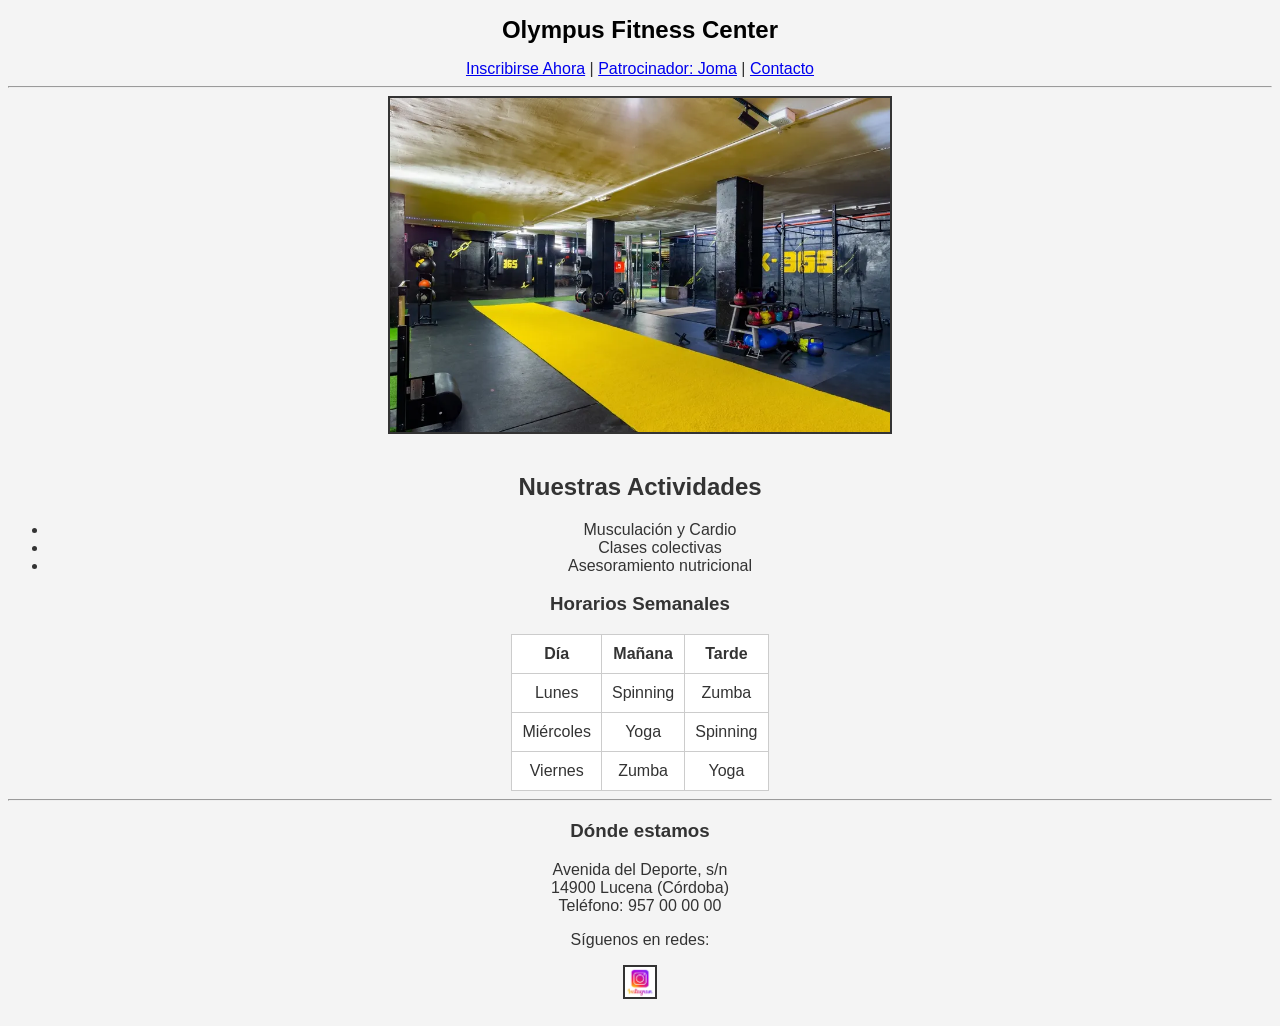
<file: index.html>
<!DOCTYPE html>
<html lang="es">
<head>
    <meta charset="utf-8">
    <title>Olympus Fitness - Aitor Galán Martín</title>
    <link rel="stylesheet" href="estilos.css">
    <!-- Google Tag Manager -->
    <script>(function(w,d,s,l,i){w[l]=w[l]||[];w[l].push({'gtm.start':
    new Date().getTime(),event:'gtm.js'});var f=d.getElementsByTagName(s)[0],
    j=d.createElement(s),dl=l!='dataLayer'?'&l='+l:'';j.async=true;j.src=
    'https://www.googletagmanager.com/gtm.js?id='+i+dl;f.parentNode.insertBefore(j,f);
    })(window,document,'script','dataLayer','GTM-MT9N9HRP');</script>
    <!-- End Google Tag Manager -->
</head>
<body>
    <!-- Google Tag Manager (noscript) -->
    <noscript><iframe src="https://www.googletagmanager.com/ns.html?id=GTM-MT9N9HRP"
    height="0" width="0" style="display:none;visibility:hidden"></iframe></noscript>
    <!-- End Google Tag Manager (noscript) -->
    <header>
        <h1>Olympus Fitness Center</h1>
        <nav>
            <a href="registro.html">Inscribirse Ahora</a> | 
            <a href="https://www.joma-sport.com" target="_blank">Patrocinador: Joma</a> |
            <a href="#contacto">Contacto</a>
        </nav>
    </header>

    <hr>

    <section>
        <img src="images/gym-sala.jpg" alt="Sala de pesas" title="Instalaciones Olympus" width="500">
        <h2>Nuestras Actividades</h2>
        <ul>
            <li>Musculación y Cardio</li>
            <li>Clases colectivas</li>
            <li>Asesoramiento nutricional</li>
        </ul>

        <h3>Horarios Semanales</h3>
        <table border="1">
            <tr>
                <th>Día</th>
                <th>Mañana</th>
                <th>Tarde</th>
            </tr>
            <tr>
                <td>Lunes</td>
                <td>Spinning</td>
                <td>Zumba</td>
            </tr>
            <tr>
                <td>Miércoles</td>
                <td>Yoga</td>
                <td>Spinning</td>
            </tr>
            <tr>
                <td>Viernes</td>
                <td>Zumba</td>
                <td>Yoga</td>
            </tr>
        </table>
    </section>

    <hr>

    <footer id="contacto">
        <h3>Dónde estamos</h3>
        <p>Avenida del Deporte, s/n<br>
        14900 Lucena (Córdoba)<br>
        Teléfono: 957 00 00 00</p>
        
        <p>Síguenos en redes:</p>
        <a href="https://www.instagram.com" target="_blank">
            <img src="images/logo-insta.png" alt="Instagram" width="30">
        </a>
    </footer>
</body>
</html>
</file>
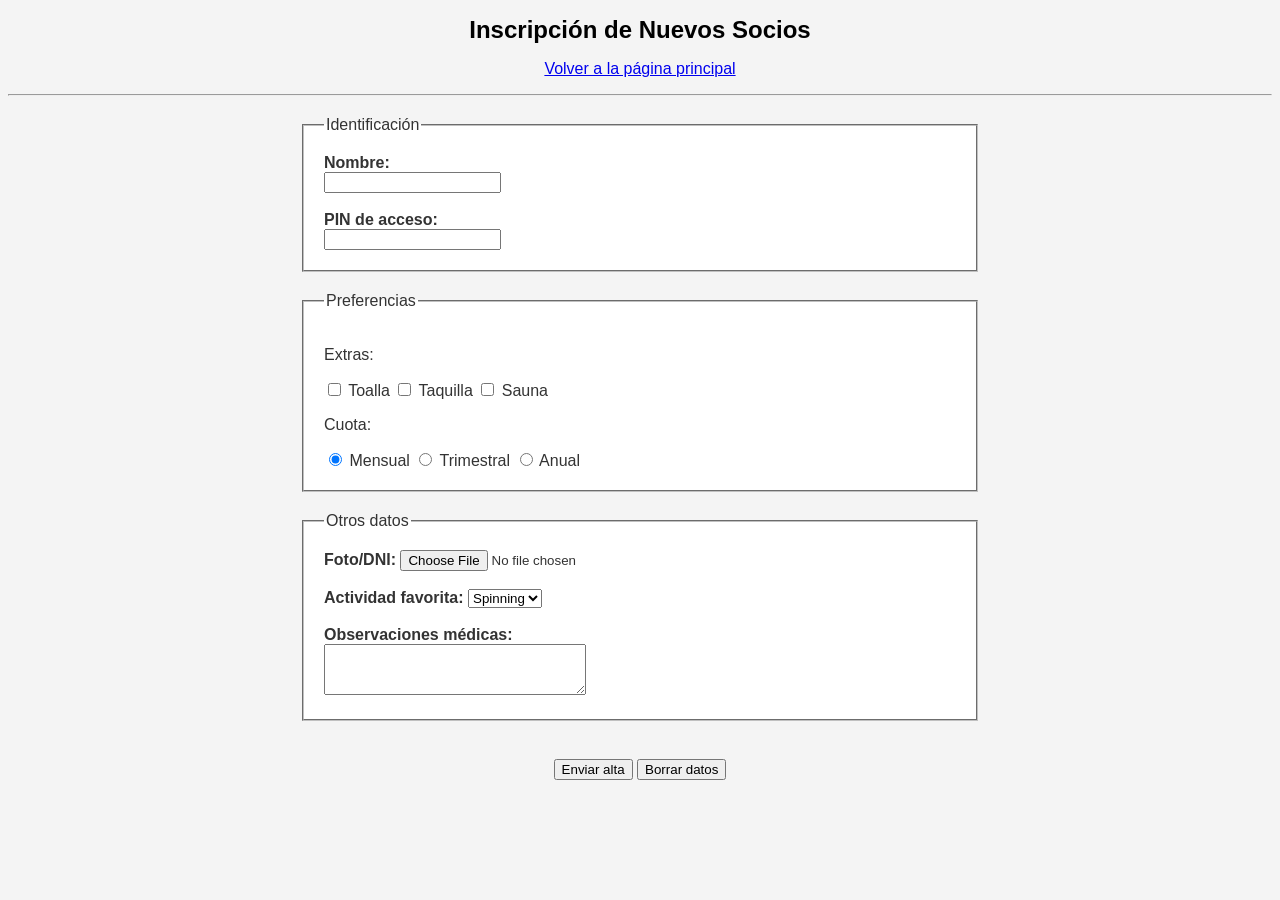
<file: registro.html>
<!DOCTYPE html>
<html lang="es">
<head>
    <meta charset="utf-8">
    <title>Registro - Aitor Galán Martín</title>
    <link rel="stylesheet" href="estilos.css">
    <!-- Google Tag Manager -->
    <script>(function(w,d,s,l,i){w[l]=w[l]||[];w[l].push({'gtm.start':
    new Date().getTime(),event:'gtm.js'});var f=d.getElementsByTagName(s)[0],
    j=d.createElement(s),dl=l!='dataLayer'?'&l='+l:'';j.async=true;j.src=
    'https://www.googletagmanager.com/gtm.js?id='+i+dl;f.parentNode.insertBefore(j,f);
    })(window,document,'script','dataLayer','GTM-MT9N9HRP');</script>
    <!-- End Google Tag Manager -->
</head>
<body>
    <!-- Google Tag Manager (noscript) -->
    <noscript><iframe src="https://www.googletagmanager.com/ns.html?id=GTM-MT9N9HRP"
    height="0" width="0" style="display:none;visibility:hidden"></iframe></noscript>
<!-- End Google Tag Manager (noscript) -->
    <header>
        <h1>Inscripción de Nuevos Socios</h1>
        <p><a href="index.html">Volver a la página principal</a></p>
    </header>

    <hr>

    <form name="inscripcion" method="post" action="#">
        <fieldset>
            <legend>Identificación</legend>
            <label for="nombre">Nombre:</label><br>
            <input type="text" id="nombre" name="nombre" required><br><br>

            <label for="pin">PIN de acceso:</label><br>
            <input type="password" id="pin" name="pin" maxlength="4" required>
        </fieldset>

        <fieldset>
            <legend>Preferencias</legend>
            <p>Extras:</p>
            <input type="checkbox" id="t" name="extra" value="toalla"> Toalla
            <input type="checkbox" id="q" name="extra" value="taquilla"> Taquilla
            <input type="checkbox" id="s" name="extra" value="sauna"> Sauna

            <p>Cuota:</p>
            <input type="radio" name="cuota" value="m" checked> Mensual
            <input type="radio" name="cuota" value="t"> Trimestral
            <input type="radio" name="cuota" value="a"> Anual
        </fieldset>

        <fieldset>
            <legend>Otros datos</legend>
            <label>Foto/DNI:</label> <input type="file" name="foto"><br><br>
            
            <label>Actividad favorita:</label>
            <select name="actividad">
                <option value="spinning">Spinning</option>
                <option value="yoga">Yoga</option>
                <option value="zumba">Zumba</option>
            </select><br><br>

            <label>Observaciones médicas:</label><br>
            <textarea name="lesiones" rows="3" cols="30"></textarea>
        </fieldset>

        <br>
        <input type="submit" value="Enviar alta">
        <input type="reset" value="Borrar datos">
    </form>
</body>
</html>
</file>
<file: estilos.css>
/* Fichero estilos.css - Creado por Aitor Galán Martín */

/* Selector universal para el cuerpo de la web [cite: 844] */
body {
    text-align: center; /* Alineación centrada según tus apuntes [cite: 847] */
    font-family: 'Arial', sans-serif; /* Uso de tipografías seguras [cite: 595] */
    background-color: #f4f4f4; /* Color de fondo suave [cite: 584] */
    color: #333333; /* Color de texto gris oscuro [cite: 778] */
}

/* Estilos para los encabezados [cite: 777] */
h1 {
    color: #000000;
    font-size: 24px;
}

/* Estilo para las imágenes [cite: 589] */
img {
    border: 2px solid #333;
    margin-bottom: 15px;
}

/* Estilo para la tabla de horarios [cite: 759] */
table {
    margin: 0 auto; /* Centrar la tabla */
    border-collapse: collapse;
    background-color: white;
}

th, td {
    padding: 10px;
    border: 1px solid #ccc;
}

/* Estilos para el formulario [cite: 760] */
fieldset {
    width: 50%;
    margin: 20px auto;
    text-align: left;
    padding: 20px;
    background-color: #fff;
}

label {
    font-weight: bold;
}
</file>
